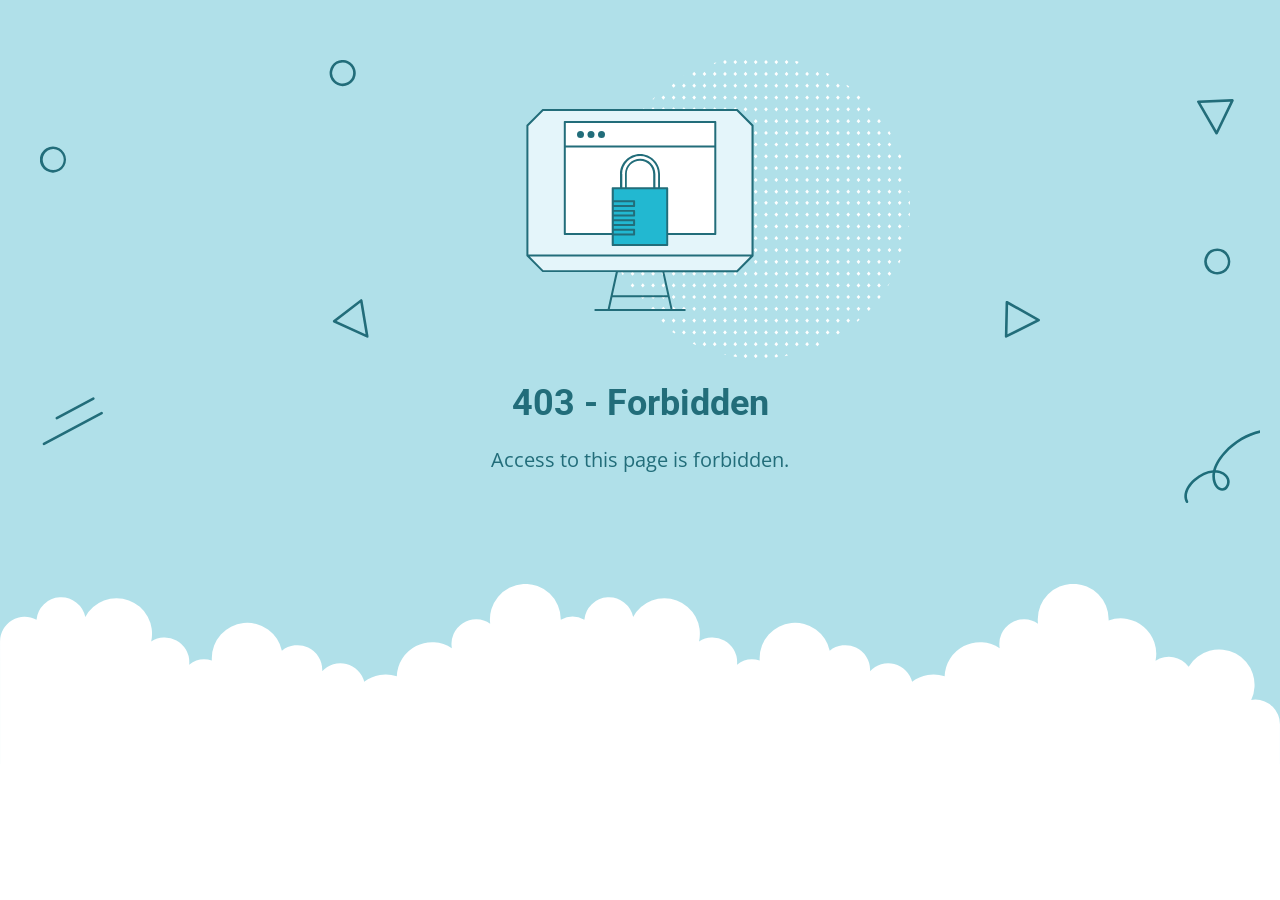
<file: Egeroro/Egeroro.UI/wwwroot/assets/assets/coloredbg.html>
<!DOCTYPE html>
<html lang="tr">
<head>
    <meta charset="utf-8" />
    <meta name="viewport" content="width=device-width, initial-scale=1.0">
    <meta http-equiv="cache-control" content="no-store,max-age=0" />
    <meta name="robots" content="noindex" />
    <title>403 - Forbidden</title>
    <link href="https://fonts.googleapis.com/css?family=Open+Sans:400,700%7CRoboto:400,700" rel="stylesheet">
<style>
    * {
        box-sizing: border-box;
        -moz-box-sizing: border-box;
        -webkit-tap-highlight-color: transparent;
    }
    body {
        margin: 0;
        padding: 0;
        height: 100%;
        -webkit-text-size-adjust: 100%;
    }
    .fit-wide {
        position: relative;
        overflow: hidden;
        max-width: 1240px;
        margin: 0 auto;
        padding-top: 60px;
        padding-bottom: 60px;
        padding-left: 20px;
        padding-right: 20px;
    }
    .background-wrap { position: relative; }
    .background-wrap.cloud-blue { background-color: #b0e0e9; }
    .background-wrap.white { background-color: #fff; }
    .title { 
        position: relative; 
        text-align: center;
        margin: 20px auto 10px;
    }
    .title--regular { font-family: 'Roboto', Arial, sans-serif; }
    .title--size-large { font-size: 36px; line-height: 46px; }
    .title--size-semimedium { font-size: 20px; line-height: 28px; }
    .title--weight-normal { font-weight: 400; }
    .title--weight-bold { font-weight: 700; }
    .title--subtitle { 
        padding-bottom: 40px; 
        font-family: 'Open Sans', Arial ,sans-serif; 
        text-align: center;
    }
    .error h1,
    .error p { color: #226d7a; }
    .error--bg__cover {
        position: absolute;
        width: 100%;
    }
    .error--shape__clouds svg {
        display: block;
    }
    .abstract-half-dot--circle {
        z-index: 0;
        position: absolute;
        left: 15em;
        right: 0;
        width: 300px;
        height: 300px;
        margin: 0 auto;
    }
    .icon-graphic {
        z-index: 1;
        position: relative;
        width: 300px;
        height: 300px;
        margin: 0 auto;
    }
    @media screen and (max-width: 767px) {
        .error--bg__cover { display: none; }
        .abstract-half-dot--circle { left: 0; }
    }
</style>
</head>
<body>
    <div id="container">
        <section class="error content background-wrap cloud-blue">
            <div class="fit-wide">
                <div class="error--bg__cover">
                    <svg id="bb70dc41-31d3-430f-a666-fda9b093edf1" data-name="Layer 1" xmlns="http://www.w3.org/2000/svg" viewBox="0 0 948.879 339.018"><title>bg_error_lines</title><path d="M231.605,20a9.971,9.971,0,0,1-7.251-3.106h0A10.012,10.012,0,1,1,231.605,20ZM231.6,2a8,8,0,0,0-5.8,13.507h0A8,8,0,1,0,231.6,2Z" transform="translate(0 -0.005)" fill="#226d7a"/><path d="M10.006,86.2l-.26,0a10.02,10.02,0,1,1,.26,0Zm-.011-18a8.037,8.037,0,1,0,.208,0C10.134,68.2,10.064,68.2,9.995,68.2Z" transform="translate(0 -0.005)" fill="#226d7a"/><path d="M901.007,164.2q-.13,0-.261,0a10.019,10.019,0,1,1,.261,0Zm-.012-18a8,8,0,0,0-5.794,13.511h0a8,8,0,1,0,6-13.508C901.134,146.2,901.064,146.2,901,146.2Z" transform="translate(0 -0.005)" fill="#226d7a"/><path d="M250.416,212.509a1.014,1.014,0,0,1-.417-.091L224.634,200.8a1,1,0,0,1-.191-1.7L245.2,183.2a1,1,0,0,1,1.594.629l4.607,27.517a1,1,0,0,1-.986,1.165Zm-23.437-12.836,22.139,10.141L245.1,185.8Z" transform="translate(0 -0.005)" fill="#226d7a"/><path d="M739.316,212.525a1,1,0,0,1-1-1.021l.571-26.14a1,1,0,0,1,1.487-.851L764.73,198.12a1,1,0,0,1-.038,1.767l-24.926,12.532A1,1,0,0,1,739.316,212.525Zm1.535-25.456-.5,22.817,21.756-10.94Z" transform="translate(0 -0.005)" fill="#226d7a"/><path d="M900.389,57.039a1,1,0,0,1-.866-.5l-14-24.135a1,1,0,0,1,.827-1.5l26.128-.989a1.02,1.02,0,0,1,.875.452,1,1,0,0,1,.064.982L901.289,56.474a1,1,0,0,1-.862.565Zm-12.3-24.2,12.216,21.066L910.9,31.977Z" transform="translate(0 -0.005)" fill="#226d7a"/><path d="M12.87,275.027a1,1,0,0,1-.473-1.882l27.929-14.914A1,1,0,1,1,41.269,260L13.34,274.909A1,1,0,0,1,12.87,275.027Z" transform="translate(0 -0.005)" fill="#226d7a"/><path d="M3.022,294.787A1,1,0,0,1,2.55,292.9L46.7,269.328a1,1,0,0,1,.942,1.764L3.492,294.669A1,1,0,0,1,3.022,294.787Z" transform="translate(0 -0.005)" fill="#226d7a"/><path d="M877.689,339.023a1,1,0,0,1-.883-.529c-3.192-5.987.77-13.269,6.112-17.829,4.788-4.086,9.927-6.423,14.763-6.767,1.568-6.323,5.923-11.65,8.308-14.2,11.746-12.542,27.445-18.876,42.022-16.939a1,1,0,1,1-.264,1.982c-13.92-1.85-28.991,4.25-40.3,16.324-2.183,2.332-6.145,7.152-7.7,12.808.331.016.66.043.987.079,3.41.379,7.617,2.214,9.193,6.228a7.691,7.691,0,0,1-.846,6.881,5.421,5.421,0,0,1-4.372,2.574h-.086c-3.283,0-5.743-3.046-6.731-6.089a16.766,16.766,0,0,1-.613-7.609c-4.252.444-8.785,2.594-13.065,6.246-4.58,3.91-8.3,10.386-5.646,15.367a1,1,0,0,1-.882,1.47Zm21.626-23.164a14.936,14.936,0,0,0,.482,7.073c.744,2.291,2.555,4.725,4.883,4.7a3.488,3.488,0,0,0,2.742-1.687,5.715,5.715,0,0,0,.646-5.038c-1.251-3.185-4.721-4.655-7.551-4.97Q899.921,315.876,899.315,315.859Z" transform="translate(0 -0.005)" fill="#1e6d7a"/></svg>
                </div>
                <div>
                    <div class="abstract-half-dot--circle">
                        <svg id="a57f7293-9654-4013-9c82-7cad22fc3689" data-name="Layer 1" xmlns="http://www.w3.org/2000/svg" viewBox="0 0 300 298.181"><title>circle_dots</title><polygon points="145.742 133.848 147.581 131.734 145.742 129.621 143.904 131.734 145.742 133.848" fill="#fff"/><polygon points="145.742 122.041 147.581 119.928 145.742 117.814 143.904 119.928 145.742 122.041" fill="#fff"/><polygon points="145.742 110.235 147.581 108.122 145.742 106.008 143.904 108.122 145.742 110.235" fill="#fff"/><polygon points="145.742 98.429 147.581 96.316 145.742 94.202 143.904 96.316 145.742 98.429" fill="#fff"/><polygon points="145.742 86.624 147.581 84.51 145.742 82.396 143.904 84.51 145.742 86.624" fill="#fff"/><polygon points="156.015 129.621 154.177 131.734 156.015 133.848 157.854 131.734 156.015 129.621" fill="#fff"/><polygon points="156.015 117.814 154.177 119.928 156.015 122.041 157.854 119.928 156.015 117.814" fill="#fff"/><polygon points="156.015 106.008 154.177 108.122 156.015 110.235 157.854 108.122 156.015 106.008" fill="#fff"/><polygon points="156.015 94.202 154.177 96.316 156.015 98.429 157.854 96.316 156.015 94.202" fill="#fff"/><polygon points="156.015 82.396 154.177 84.51 156.015 86.624 157.854 84.51 156.015 82.396" fill="#fff"/><polygon points="166.288 129.621 164.45 131.734 166.288 133.848 168.13 131.734 166.288 129.621" fill="#fff"/><polygon points="166.288 117.814 164.45 119.928 166.288 122.041 168.13 119.928 166.288 117.814" fill="#fff"/><polygon points="166.288 106.008 164.45 108.122 166.288 110.235 168.13 108.122 166.288 106.008" fill="#fff"/><polygon points="166.288 94.202 164.45 96.316 166.288 98.429 168.13 96.316 166.288 94.202" fill="#fff"/><polygon points="168.128 84.51 166.288 82.396 164.45 84.51 166.288 86.624 168.128 84.51" fill="#fff"/><polygon points="176.563 129.621 174.724 131.734 176.563 133.848 178.401 131.734 176.563 129.621" fill="#fff"/><polygon points="176.563 117.814 174.724 119.928 176.563 122.041 178.401 119.928 176.563 117.814" fill="#fff"/><polygon points="176.563 106.008 174.724 108.122 176.563 110.235 178.401 108.122 176.563 106.008" fill="#fff"/><polygon points="176.563 94.202 174.724 96.316 176.563 98.429 178.401 96.316 176.563 94.202" fill="#fff"/><polygon points="176.563 82.396 174.724 84.51 176.563 86.624 178.401 84.51 176.563 82.396" fill="#fff"/><polygon points="186.835 129.621 184.997 131.734 186.835 133.848 188.674 131.734 186.835 129.621" fill="#fff"/><polygon points="186.835 117.814 184.997 119.928 186.835 122.041 188.674 119.928 186.835 117.814" fill="#fff"/><polygon points="186.835 106.008 184.997 108.122 186.835 110.235 188.674 108.122 186.835 106.008" fill="#fff"/><polygon points="186.835 94.202 184.997 96.316 186.835 98.429 188.674 96.316 186.835 94.202" fill="#fff"/><polygon points="186.835 82.396 184.997 84.51 186.835 86.624 188.674 84.51 186.835 82.396" fill="#fff"/><polygon points="197.11 129.621 195.268 131.734 197.11 133.848 198.948 131.734 197.11 129.621" fill="#fff"/><polygon points="197.11 117.814 195.268 119.928 197.11 122.041 198.948 119.928 197.11 117.814" fill="#fff"/><polygon points="197.11 106.008 195.268 108.122 197.11 110.235 198.948 108.122 197.11 106.008" fill="#fff"/><polygon points="197.11 94.202 195.268 96.316 197.11 98.429 198.948 96.316 197.11 94.202" fill="#fff"/><polygon points="197.11 82.396 195.27 84.51 197.11 86.624 198.948 84.51 197.11 82.396" fill="#fff"/><polygon points="207.383 129.621 205.545 131.734 207.383 133.848 209.221 131.734 207.383 129.621" fill="#fff"/><polygon points="207.383 117.814 205.545 119.928 207.383 122.041 209.221 119.928 207.383 117.814" fill="#fff"/><polygon points="207.383 106.008 205.545 108.122 207.383 110.235 209.221 108.122 207.383 106.008" fill="#fff"/><polygon points="207.383 94.202 205.545 96.316 207.383 98.429 209.221 96.316 207.383 94.202" fill="#fff"/><polygon points="207.383 82.396 205.545 84.51 207.383 86.624 209.221 84.51 207.383 82.396" fill="#fff"/><polygon points="217.656 129.621 215.817 131.734 217.656 133.848 219.497 131.734 217.656 129.621" fill="#fff"/><polygon points="217.656 117.814 215.817 119.928 217.656 122.041 219.497 119.928 217.656 117.814" fill="#fff"/><polygon points="217.656 106.008 215.817 108.122 217.656 110.235 219.497 108.122 217.656 106.008" fill="#fff"/><polygon points="217.656 94.202 215.817 96.316 217.656 98.429 219.497 96.316 217.656 94.202" fill="#fff"/><polygon points="219.496 84.51 217.656 82.396 215.817 84.51 217.656 86.624 219.496 84.51" fill="#fff"/><polygon points="227.93 129.621 226.092 131.734 227.93 133.848 229.769 131.734 227.93 129.621" fill="#fff"/><polygon points="227.93 117.814 226.092 119.928 227.93 122.041 229.769 119.928 227.93 117.814" fill="#fff"/><polygon points="227.93 106.008 226.092 108.122 227.93 110.235 229.769 108.122 227.93 106.008" fill="#fff"/><polygon points="227.93 94.202 226.092 96.316 227.93 98.429 229.769 96.316 227.93 94.202" fill="#fff"/><polygon points="227.93 82.396 226.092 84.51 227.93 86.624 229.769 84.51 227.93 82.396" fill="#fff"/><polygon points="238.203 129.621 236.365 131.734 238.203 133.848 240.042 131.734 238.203 129.621" fill="#fff"/><polygon points="238.203 117.814 236.365 119.928 238.203 122.041 240.042 119.928 238.203 117.814" fill="#fff"/><polygon points="238.203 106.008 236.365 108.122 238.203 110.235 240.042 108.122 238.203 106.008" fill="#fff"/><polygon points="238.203 94.202 236.365 96.316 238.203 98.429 240.042 96.316 238.203 94.202" fill="#fff"/><polygon points="238.203 82.396 236.365 84.51 238.203 86.624 240.042 84.51 238.203 82.396" fill="#fff"/><polygon points="248.478 133.848 250.316 131.734 248.478 129.621 246.636 131.734 248.478 133.848" fill="#fff"/><polygon points="248.478 122.041 250.316 119.928 248.478 117.814 246.636 119.928 248.478 122.041" fill="#fff"/><polygon points="248.478 110.235 250.316 108.122 248.478 106.008 246.636 108.122 248.478 110.235" fill="#fff"/><polygon points="248.478 98.429 250.316 96.316 248.478 94.202 246.636 96.316 248.478 98.429" fill="#fff"/><polygon points="246.638 84.51 248.478 86.624 250.316 84.51 248.478 82.396 246.638 84.51" fill="#fff"/><polygon points="258.751 129.621 256.912 131.734 258.751 133.848 260.589 131.734 258.751 129.621" fill="#fff"/><polygon points="258.751 117.814 256.912 119.928 258.751 122.041 260.589 119.928 258.751 117.814" fill="#fff"/><polygon points="258.751 106.008 256.912 108.122 258.751 110.235 260.589 108.122 258.751 106.008" fill="#fff"/><polygon points="258.751 94.202 256.912 96.316 258.751 98.429 260.589 96.316 258.751 94.202" fill="#fff"/><polygon points="258.751 82.396 256.912 84.51 258.751 86.624 260.589 84.51 258.751 82.396" fill="#fff"/><polygon points="269.023 129.621 267.185 131.734 269.023 133.848 270.865 131.734 269.023 129.621" fill="#fff"/><polygon points="269.023 117.814 267.185 119.928 269.023 122.041 270.865 119.928 269.023 117.814" fill="#fff"/><polygon points="269.023 106.008 267.185 108.122 269.023 110.235 270.865 108.122 269.023 106.008" fill="#fff"/><polygon points="269.023 94.202 267.185 96.316 269.023 98.429 270.865 96.316 269.023 94.202" fill="#fff"/><polygon points="270.863 84.51 269.023 82.396 267.185 84.51 269.023 86.624 270.863 84.51" fill="#fff"/><polygon points="145.742 75.064 147.581 72.95 145.742 70.837 143.904 72.95 145.742 75.064" fill="#fff"/><polygon points="145.742 63.258 147.581 61.144 145.742 59.031 143.904 61.144 145.742 63.258" fill="#fff"/><polygon points="145.742 51.452 147.581 49.338 145.742 47.225 143.904 49.338 145.742 51.452" fill="#fff"/><polygon points="145.742 39.646 147.581 37.532 145.742 35.419 143.904 37.532 145.742 39.646" fill="#fff"/><polygon points="145.742 27.84 147.581 25.726 145.742 23.612 143.904 25.726 145.742 27.84" fill="#fff"/><polygon points="147.581 13.92 145.742 11.806 143.904 13.92 145.742 16.033 147.581 13.92" fill="#fff"/><polygon points="143.904 2.114 145.742 4.227 147.581 2.114 145.742 0 143.904 2.114" fill="#fff"/><polygon points="156.015 70.837 154.177 72.95 156.015 75.064 157.854 72.95 156.015 70.837" fill="#fff"/><polygon points="156.015 59.031 154.177 61.144 156.015 63.258 157.854 61.144 156.015 59.031" fill="#fff"/><polygon points="156.015 47.225 154.177 49.338 156.015 51.452 157.854 49.338 156.015 47.225" fill="#fff"/><polygon points="156.015 35.419 154.177 37.532 156.015 39.646 157.854 37.532 156.015 35.419" fill="#fff"/><polygon points="156.015 23.612 154.177 25.726 156.015 27.84 157.854 25.726 156.015 23.612" fill="#fff"/><polygon points="156.015 11.806 154.177 13.92 156.015 16.033 157.854 13.92 156.015 11.806" fill="#fff"/><polygon points="156.015 0 154.177 2.114 156.015 4.227 157.854 2.114 156.015 0" fill="#fff"/><polygon points="166.288 70.837 164.45 72.95 166.288 75.064 168.13 72.95 166.288 70.837" fill="#fff"/><polygon points="166.288 59.031 164.45 61.144 166.288 63.258 168.13 61.144 166.288 59.031" fill="#fff"/><polygon points="166.288 47.225 164.45 49.338 166.288 51.452 168.13 49.338 166.288 47.225" fill="#fff"/><polygon points="166.288 35.419 164.45 37.532 166.288 39.646 168.13 37.532 166.288 35.419" fill="#fff"/><polygon points="166.288 23.612 164.45 25.726 166.288 27.84 168.13 25.726 166.288 23.612" fill="#fff"/><polygon points="166.288 11.806 164.45 13.92 166.288 16.033 168.13 13.92 166.288 11.806" fill="#fff"/><polygon points="166.288 0 164.45 2.114 166.288 4.227 168.13 2.114 166.288 0" fill="#fff"/><polygon points="176.563 70.837 174.724 72.95 176.563 75.064 178.401 72.95 176.563 70.837" fill="#fff"/><polygon points="176.563 59.031 174.724 61.144 176.563 63.258 178.401 61.144 176.563 59.031" fill="#fff"/><polygon points="176.563 47.225 174.724 49.338 176.563 51.452 178.401 49.338 176.563 47.225" fill="#fff"/><polygon points="176.563 35.419 174.724 37.532 176.563 39.646 178.401 37.532 176.563 35.419" fill="#fff"/><polygon points="176.563 23.612 174.724 25.726 176.563 27.84 178.401 25.726 176.563 23.612" fill="#fff"/><polygon points="176.563 11.806 174.724 13.92 176.563 16.033 178.401 13.92 176.563 11.806" fill="#fff"/><polygon points="176.563 0 174.724 2.114 176.563 4.227 178.401 2.114 176.563 0" fill="#fff"/><polygon points="186.835 70.837 184.997 72.95 186.835 75.064 188.674 72.95 186.835 70.837" fill="#fff"/><polygon points="186.835 59.031 184.997 61.144 186.835 63.258 188.674 61.144 186.835 59.031" fill="#fff"/><polygon points="186.835 47.225 184.997 49.338 186.835 51.452 188.674 49.338 186.835 47.225" fill="#fff"/><polygon points="186.835 35.419 184.997 37.532 186.835 39.646 188.674 37.532 186.835 35.419" fill="#fff"/><polygon points="186.835 23.612 184.997 25.726 186.835 27.84 188.674 25.726 186.835 23.612" fill="#fff"/><polygon points="186.835 11.806 184.997 13.92 186.835 16.033 188.674 13.92 186.835 11.806" fill="#fff"/><path d="M186.835,4.227l1.839-2.113-.31-.356c-.826-.225-1.651-.45-2.483-.661L185,2.114Z" fill="#fff"/><polygon points="197.11 70.837 195.268 72.95 197.11 75.064 198.948 72.95 197.11 70.837" fill="#fff"/><polygon points="197.11 59.031 195.268 61.144 197.11 63.258 198.948 61.144 197.11 59.031" fill="#fff"/><polygon points="197.11 47.225 195.268 49.338 197.11 51.452 198.948 49.338 197.11 47.225" fill="#fff"/><polygon points="197.11 35.419 195.268 37.532 197.11 39.646 198.948 37.532 197.11 35.419" fill="#fff"/><polygon points="197.11 23.612 195.268 25.726 197.11 27.84 198.948 25.726 197.11 23.612" fill="#fff"/><polygon points="197.11 11.806 195.268 13.92 197.11 16.033 198.948 13.92 197.11 11.806" fill="#fff"/><polygon points="207.383 70.837 205.545 72.95 207.383 75.064 209.221 72.95 207.383 70.837" fill="#fff"/><polygon points="207.383 59.031 205.545 61.144 207.383 63.258 209.221 61.144 207.383 59.031" fill="#fff"/><polygon points="207.383 47.225 205.545 49.338 207.383 51.452 209.221 49.338 207.383 47.225" fill="#fff"/><polygon points="207.383 35.419 205.545 37.532 207.383 39.646 209.221 37.532 207.383 35.419" fill="#fff"/><polygon points="207.383 23.612 205.545 25.726 207.383 27.84 209.221 25.726 207.383 23.612" fill="#fff"/><polygon points="207.383 11.806 205.545 13.92 207.383 16.033 209.221 13.92 207.383 11.806" fill="#fff"/><polygon points="217.656 70.837 215.817 72.95 217.656 75.064 219.497 72.95 217.656 70.837" fill="#fff"/><polygon points="217.656 59.031 215.817 61.144 217.656 63.258 219.497 61.144 217.656 59.031" fill="#fff"/><polygon points="217.656 47.225 215.817 49.338 217.656 51.452 219.497 49.338 217.656 47.225" fill="#fff"/><polygon points="217.656 35.419 215.817 37.532 217.656 39.646 219.497 37.532 217.656 35.419" fill="#fff"/><polygon points="217.656 23.612 215.817 25.726 217.656 27.84 219.497 25.726 217.656 23.612" fill="#fff"/><path d="M217.656,16.033l1.753-2.011c-.842-.445-1.685-.887-2.535-1.317l-1.057,1.215Z" fill="#fff"/><polygon points="227.93 70.837 226.092 72.95 227.93 75.064 229.769 72.95 227.93 70.837" fill="#fff"/><polygon points="227.93 59.031 226.092 61.144 227.93 63.258 229.769 61.144 227.93 59.031" fill="#fff"/><polygon points="227.93 47.225 226.092 49.338 227.93 51.452 229.769 49.338 227.93 47.225" fill="#fff"/><polygon points="227.93 35.419 226.092 37.532 227.93 39.646 229.769 37.532 227.93 35.419" fill="#fff"/><polygon points="227.93 23.612 226.092 25.726 227.93 27.84 229.769 25.726 227.93 23.612" fill="#fff"/><polygon points="238.203 70.837 236.365 72.95 238.203 75.064 240.042 72.95 238.203 70.837" fill="#fff"/><polygon points="238.203 59.031 236.365 61.144 238.203 63.258 240.042 61.144 238.203 59.031" fill="#fff"/><polygon points="238.203 47.225 236.365 49.338 238.203 51.452 240.042 49.338 238.203 47.225" fill="#fff"/><polygon points="238.203 35.419 236.365 37.532 238.203 39.646 240.042 37.532 238.203 35.419" fill="#fff"/><path d="M236.365,25.726,238.2,27.84l1.084-1.246c-.744-.555-1.5-1.1-2.25-1.641Z" fill="#fff"/><polygon points="248.478 75.064 250.316 72.95 248.478 70.837 246.636 72.95 248.478 75.064" fill="#fff"/><polygon points="248.478 63.258 250.316 61.144 248.478 59.031 246.636 61.144 248.478 63.258" fill="#fff"/><polygon points="250.316 49.338 248.478 47.225 246.636 49.338 248.478 51.452 250.316 49.338" fill="#fff"/><polygon points="246.636 37.532 248.478 39.646 250.316 37.532 248.478 35.419 246.636 37.532" fill="#fff"/><polygon points="258.751 70.837 256.912 72.95 258.751 75.064 260.589 72.95 258.751 70.837" fill="#fff"/><polygon points="258.751 59.031 256.912 61.144 258.751 63.258 260.589 61.144 258.751 59.031" fill="#fff"/><polygon points="258.751 47.225 256.912 49.338 258.751 51.452 260.589 49.338 258.751 47.225" fill="#fff"/><polygon points="269.023 70.837 267.185 72.95 269.023 75.064 270.865 72.95 269.023 70.837" fill="#fff"/><polygon points="269.023 59.031 267.185 61.144 269.023 63.258 270.865 61.144 269.023 59.031" fill="#fff"/><polygon points="279.445 129.621 277.607 131.734 279.445 133.848 281.284 131.734 279.445 129.621" fill="#fff"/><polygon points="279.445 117.814 277.607 119.928 279.445 122.041 281.284 119.928 279.445 117.814" fill="#fff"/><polygon points="279.445 106.008 277.607 108.122 279.445 110.235 281.284 108.122 279.445 106.008" fill="#fff"/><polygon points="279.445 94.202 277.607 96.316 279.445 98.429 281.284 96.316 279.445 94.202" fill="#fff"/><polygon points="279.445 82.396 277.607 84.51 279.445 86.624 281.284 84.51 279.445 82.396" fill="#fff"/><polygon points="289.718 129.621 287.88 131.734 289.718 133.848 291.56 131.734 289.718 129.621" fill="#fff"/><polygon points="289.718 117.814 287.88 119.928 289.718 122.041 291.56 119.928 289.718 117.814" fill="#fff"/><polygon points="289.718 106.008 287.88 108.122 289.718 110.235 291.56 108.122 289.718 106.008" fill="#fff"/><path d="M287.88,96.316l1.838,2.113,1.515-1.739c-.151-.422-.3-.846-.451-1.267L289.718,94.2Z" fill="#fff"/><path d="M299.092,130.656l-.938,1.078,1.192,1.37Q299.229,131.877,299.092,130.656Z" fill="#fff"/><path d="M279.445,75.064l1.241-1.427q-.721-1.278-1.466-2.541l-1.613,1.854Z" fill="#fff"/><polygon points="1.838 129.621 0 131.734 1.838 133.848 3.677 131.734 1.838 129.621" fill="#fff"/><polygon points="1.838 117.814 0 119.928 1.838 122.041 3.677 119.928 1.838 117.814" fill="#fff"/><path d="M1.838,110.235l1.839-2.113-1.534-1.764q-.456,1.6-.876,3.22Z" fill="#fff"/><polygon points="12.113 129.621 10.271 131.734 12.113 133.848 13.951 131.734 12.113 129.621" fill="#fff"/><polygon points="12.113 117.814 10.271 119.928 12.113 122.041 13.951 119.928 12.113 117.814" fill="#fff"/><polygon points="12.113 106.008 10.271 108.122 12.113 110.235 13.951 108.122 12.113 106.008" fill="#fff"/><polygon points="12.113 94.202 10.271 96.316 12.113 98.429 13.951 96.316 12.113 94.202" fill="#fff"/><polygon points="12.113 82.396 10.273 84.51 12.113 86.624 13.951 84.51 12.113 82.396" fill="#fff"/><polygon points="22.533 129.621 20.695 131.734 22.533 133.848 24.371 131.734 22.533 129.621" fill="#fff"/><polygon points="22.533 117.814 20.695 119.928 22.533 122.041 24.371 119.928 22.533 117.814" fill="#fff"/><polygon points="22.533 106.008 20.695 108.122 22.533 110.235 24.371 108.122 22.533 106.008" fill="#fff"/><polygon points="22.533 94.202 20.695 96.316 22.533 98.429 24.371 96.316 22.533 94.202" fill="#fff"/><polygon points="22.533 82.396 20.695 84.51 22.533 86.624 24.371 84.51 22.533 82.396" fill="#fff"/><polygon points="32.808 129.621 30.966 131.734 32.808 133.848 34.646 131.734 32.808 129.621" fill="#fff"/><polygon points="32.808 117.814 30.966 119.928 32.808 122.041 34.646 119.928 32.808 117.814" fill="#fff"/><polygon points="32.808 106.008 30.966 108.122 32.808 110.235 34.646 108.122 32.808 106.008" fill="#fff"/><polygon points="32.808 94.202 30.966 96.316 32.808 98.429 34.646 96.316 32.808 94.202" fill="#fff"/><polygon points="32.808 82.396 30.968 84.51 32.808 86.624 34.646 84.51 32.808 82.396" fill="#fff"/><polygon points="43.08 129.621 41.242 131.734 43.08 133.848 44.919 131.734 43.08 129.621" fill="#fff"/><polygon points="43.08 117.814 41.242 119.928 43.08 122.041 44.919 119.928 43.08 117.814" fill="#fff"/><polygon points="43.08 106.008 41.242 108.122 43.08 110.235 44.919 108.122 43.08 106.008" fill="#fff"/><polygon points="43.08 94.202 41.242 96.316 43.08 98.429 44.919 96.316 43.08 94.202" fill="#fff"/><polygon points="43.08 82.396 41.242 84.51 43.08 86.624 44.919 84.51 43.08 82.396" fill="#fff"/><polygon points="53.353 129.621 51.515 131.734 53.353 133.848 55.195 131.734 53.353 129.621" fill="#fff"/><polygon points="53.353 117.814 51.515 119.928 53.353 122.041 55.195 119.928 53.353 117.814" fill="#fff"/><polygon points="53.353 106.008 51.515 108.122 53.353 110.235 55.195 108.122 53.353 106.008" fill="#fff"/><polygon points="53.353 94.202 51.515 96.316 53.353 98.429 55.195 96.316 53.353 94.202" fill="#fff"/><polygon points="55.193 84.51 53.353 82.396 51.515 84.51 53.353 86.624 55.193 84.51" fill="#fff"/><polygon points="63.628 129.621 61.789 131.734 63.628 133.848 65.466 131.734 63.628 129.621" fill="#fff"/><polygon points="63.628 117.814 61.789 119.928 63.628 122.041 65.466 119.928 63.628 117.814" fill="#fff"/><polygon points="63.628 106.008 61.789 108.122 63.628 110.235 65.466 108.122 63.628 106.008" fill="#fff"/><polygon points="63.628 94.202 61.789 96.316 63.628 98.429 65.466 96.316 63.628 94.202" fill="#fff"/><polygon points="63.628 82.396 61.789 84.51 63.628 86.624 65.466 84.51 63.628 82.396" fill="#fff"/><polygon points="73.901 129.621 72.062 131.734 73.901 133.848 75.739 131.734 73.901 129.621" fill="#fff"/><polygon points="73.901 117.814 72.062 119.928 73.901 122.041 75.739 119.928 73.901 117.814" fill="#fff"/><polygon points="73.901 106.008 72.062 108.122 73.901 110.235 75.739 108.122 73.901 106.008" fill="#fff"/><polygon points="73.901 94.202 72.062 96.316 73.901 98.429 75.739 96.316 73.901 94.202" fill="#fff"/><polygon points="73.901 82.396 72.062 84.51 73.901 86.624 75.739 84.51 73.901 82.396" fill="#fff"/><polygon points="84.174 129.621 82.335 131.734 84.174 133.848 86.015 131.734 84.174 129.621" fill="#fff"/><polygon points="84.174 117.814 82.335 119.928 84.174 122.041 86.015 119.928 84.174 117.814" fill="#fff"/><polygon points="84.174 106.008 82.335 108.122 84.174 110.235 86.015 108.122 84.174 106.008" fill="#fff"/><polygon points="84.174 94.202 82.335 96.316 84.174 98.429 86.015 96.316 84.174 94.202" fill="#fff"/><polygon points="86.014 84.51 84.174 82.396 82.335 84.51 84.174 86.624 86.014 84.51" fill="#fff"/><polygon points="94.448 129.621 92.61 131.734 94.448 133.848 96.286 131.734 94.448 129.621" fill="#fff"/><polygon points="94.448 117.814 92.61 119.928 94.448 122.041 96.286 119.928 94.448 117.814" fill="#fff"/><polygon points="94.448 106.008 92.61 108.122 94.448 110.235 96.286 108.122 94.448 106.008" fill="#fff"/><polygon points="94.448 94.202 92.61 96.316 94.448 98.429 96.286 96.316 94.448 94.202" fill="#fff"/><polygon points="94.448 82.396 92.61 84.51 94.448 86.624 96.286 84.51 94.448 82.396" fill="#fff"/><polygon points="104.721 129.621 102.883 131.734 104.721 133.848 106.559 131.734 104.721 129.621" fill="#fff"/><polygon points="104.721 117.814 102.883 119.928 104.721 122.041 106.559 119.928 104.721 117.814" fill="#fff"/><polygon points="104.721 106.008 102.883 108.122 104.721 110.235 106.559 108.122 104.721 106.008" fill="#fff"/><polygon points="104.721 94.202 102.883 96.316 104.721 98.429 106.559 96.316 104.721 94.202" fill="#fff"/><polygon points="104.721 82.396 102.883 84.51 104.721 86.624 106.559 84.51 104.721 82.396" fill="#fff"/><polygon points="114.996 129.621 113.154 131.734 114.996 133.848 116.834 131.734 114.996 129.621" fill="#fff"/><polygon points="114.996 117.814 113.154 119.928 114.996 122.041 116.834 119.928 114.996 117.814" fill="#fff"/><polygon points="114.996 106.008 113.154 108.122 114.996 110.235 116.834 108.122 114.996 106.008" fill="#fff"/><polygon points="114.996 94.202 113.154 96.316 114.996 98.429 116.834 96.316 114.996 94.202" fill="#fff"/><polygon points="114.996 82.396 113.156 84.51 114.996 86.624 116.834 84.51 114.996 82.396" fill="#fff"/><polygon points="125.268 133.848 127.107 131.734 125.268 129.621 123.43 131.734 125.268 133.848" fill="#fff"/><polygon points="125.268 122.041 127.107 119.928 125.268 117.814 123.43 119.928 125.268 122.041" fill="#fff"/><polygon points="125.268 110.235 127.107 108.122 125.268 106.008 123.43 108.122 125.268 110.235" fill="#fff"/><polygon points="125.268 98.429 127.107 96.316 125.268 94.202 123.43 96.316 125.268 98.429" fill="#fff"/><polygon points="125.268 86.624 127.107 84.51 125.268 82.396 123.43 84.51 125.268 86.624" fill="#fff"/><polygon points="135.541 133.848 137.383 131.734 135.541 129.621 133.703 131.734 135.541 133.848" fill="#fff"/><polygon points="135.541 122.041 137.383 119.928 135.541 117.814 133.703 119.928 135.541 122.041" fill="#fff"/><polygon points="135.541 110.235 137.383 108.122 135.541 106.008 133.703 108.122 135.541 110.235" fill="#fff"/><polygon points="135.541 98.429 137.383 96.316 135.541 94.202 133.703 96.316 135.541 98.429" fill="#fff"/><polygon points="135.541 86.624 137.381 84.51 135.541 82.396 133.703 84.51 135.541 86.624" fill="#fff"/><polygon points="22.533 70.837 20.695 72.95 22.533 75.064 24.371 72.95 22.533 70.837" fill="#fff"/><path d="M22.533,63.258l1.838-2.114-.387-.445c-.55.779-1.1,1.559-1.634,2.349Z" fill="#fff"/><polygon points="32.808 70.837 30.966 72.95 32.808 75.064 34.646 72.95 32.808 70.837" fill="#fff"/><polygon points="32.808 59.031 30.966 61.144 32.808 63.258 34.646 61.144 32.808 59.031" fill="#fff"/><path d="M32.808,51.452l1.838-2.114-.9-1.037c-.616.7-1.222,1.416-1.825,2.132Z" fill="#fff"/><polygon points="43.08 70.837 41.242 72.95 43.08 75.064 44.919 72.95 43.08 70.837" fill="#fff"/><polygon points="43.08 59.031 41.242 61.144 43.08 63.258 44.919 61.144 43.08 59.031" fill="#fff"/><polygon points="43.08 47.225 41.242 49.338 43.08 51.452 44.919 49.338 43.08 47.225" fill="#fff"/><path d="M43.08,39.646l1.839-2.114-.342-.393q-1.016.947-2.015,1.911Z" fill="#fff"/><polygon points="53.353 70.837 51.515 72.95 53.353 75.064 55.195 72.95 53.353 70.837" fill="#fff"/><polygon points="53.353 59.031 51.515 61.144 53.353 63.258 55.195 61.144 53.353 59.031" fill="#fff"/><polygon points="53.353 47.225 51.515 49.338 53.353 51.452 55.195 49.338 53.353 47.225" fill="#fff"/><polygon points="53.353 35.419 51.515 37.532 53.353 39.646 55.195 37.532 53.353 35.419" fill="#fff"/><polygon points="63.628 70.837 61.789 72.95 63.628 75.064 65.466 72.95 63.628 70.837" fill="#fff"/><polygon points="63.628 59.031 61.789 61.144 63.628 63.258 65.466 61.144 63.628 59.031" fill="#fff"/><polygon points="63.628 47.225 61.789 49.338 63.628 51.452 65.466 49.338 63.628 47.225" fill="#fff"/><polygon points="63.628 35.419 61.789 37.532 63.628 39.646 65.466 37.532 63.628 35.419" fill="#fff"/><polygon points="63.628 23.612 61.789 25.726 63.628 27.84 65.466 25.726 63.628 23.612" fill="#fff"/><polygon points="73.901 70.837 72.062 72.95 73.901 75.064 75.739 72.95 73.901 70.837" fill="#fff"/><polygon points="73.901 59.031 72.062 61.144 73.901 63.258 75.739 61.144 73.901 59.031" fill="#fff"/><polygon points="73.901 47.225 72.062 49.338 73.901 51.452 75.739 49.338 73.901 47.225" fill="#fff"/><polygon points="73.901 35.419 72.062 37.532 73.901 39.646 75.739 37.532 73.901 35.419" fill="#fff"/><polygon points="73.901 23.612 72.062 25.726 73.901 27.84 75.739 25.726 73.901 23.612" fill="#fff"/><path d="M73.9,16.033l.476-.547c-.214.119-.429.237-.642.357Z" fill="#fff"/><polygon points="84.174 70.837 82.335 72.95 84.174 75.064 86.015 72.95 84.174 70.837" fill="#fff"/><polygon points="84.174 59.031 82.335 61.144 84.174 63.258 86.015 61.144 84.174 59.031" fill="#fff"/><polygon points="84.174 47.225 82.335 49.338 84.174 51.452 86.015 49.338 84.174 47.225" fill="#fff"/><polygon points="84.174 35.419 82.335 37.532 84.174 39.646 86.015 37.532 84.174 35.419" fill="#fff"/><polygon points="84.174 23.612 82.335 25.726 84.174 27.84 86.015 25.726 84.174 23.612" fill="#fff"/><polygon points="84.174 11.806 82.335 13.92 84.174 16.033 86.015 13.92 84.174 11.806" fill="#fff"/><polygon points="94.448 70.837 92.61 72.95 94.448 75.064 96.286 72.95 94.448 70.837" fill="#fff"/><polygon points="94.448 59.031 92.61 61.144 94.448 63.258 96.286 61.144 94.448 59.031" fill="#fff"/><polygon points="94.448 47.225 92.61 49.338 94.448 51.452 96.286 49.338 94.448 47.225" fill="#fff"/><polygon points="94.448 35.419 92.61 37.532 94.448 39.646 96.286 37.532 94.448 35.419" fill="#fff"/><polygon points="94.448 23.612 92.61 25.726 94.448 27.84 96.286 25.726 94.448 23.612" fill="#fff"/><polygon points="94.448 11.806 92.61 13.92 94.448 16.033 96.286 13.92 94.448 11.806" fill="#fff"/><polygon points="104.721 70.837 102.883 72.95 104.721 75.064 106.559 72.95 104.721 70.837" fill="#fff"/><polygon points="104.721 59.031 102.883 61.144 104.721 63.258 106.559 61.144 104.721 59.031" fill="#fff"/><polygon points="104.721 47.225 102.883 49.338 104.721 51.452 106.559 49.338 104.721 47.225" fill="#fff"/><polygon points="104.721 35.419 102.883 37.532 104.721 39.646 106.559 37.532 104.721 35.419" fill="#fff"/><polygon points="104.721 23.612 102.883 25.726 104.721 27.84 106.559 25.726 104.721 23.612" fill="#fff"/><polygon points="104.721 11.806 102.883 13.92 104.721 16.033 106.559 13.92 104.721 11.806" fill="#fff"/><path d="M104.721,4.227l1.759-2.022c-.937.266-1.868.545-2.8.828Z" fill="#fff"/><polygon points="114.996 70.837 113.154 72.95 114.996 75.064 116.834 72.95 114.996 70.837" fill="#fff"/><polygon points="114.996 59.031 113.154 61.144 114.996 63.258 116.834 61.144 114.996 59.031" fill="#fff"/><polygon points="114.996 47.225 113.154 49.338 114.996 51.452 116.834 49.338 114.996 47.225" fill="#fff"/><polygon points="114.996 35.419 113.154 37.532 114.996 39.646 116.834 37.532 114.996 35.419" fill="#fff"/><polygon points="114.996 23.612 113.154 25.726 114.996 27.84 116.834 25.726 114.996 23.612" fill="#fff"/><polygon points="114.996 11.806 113.154 13.92 114.996 16.033 116.834 13.92 114.996 11.806" fill="#fff"/><path d="M113.154,2.114,115,4.227l1.838-2.113-1.8-2.066-.1.023Z" fill="#fff"/><polygon points="125.268 75.064 127.107 72.95 125.268 70.837 123.43 72.95 125.268 75.064" fill="#fff"/><polygon points="125.268 63.258 127.107 61.144 125.268 59.031 123.43 61.144 125.268 63.258" fill="#fff"/><polygon points="125.268 51.452 127.107 49.338 125.268 47.225 123.43 49.338 125.268 51.452" fill="#fff"/><polygon points="125.268 39.646 127.107 37.532 125.268 35.419 123.43 37.532 125.268 39.646" fill="#fff"/><polygon points="125.268 27.84 127.107 25.726 125.268 23.612 123.43 25.726 125.268 27.84" fill="#fff"/><polygon points="125.268 16.033 127.107 13.92 125.268 11.806 123.43 13.92 125.268 16.033" fill="#fff"/><polygon points="127.107 2.114 125.268 0 123.43 2.114 125.268 4.227 127.107 2.114" fill="#fff"/><polygon points="135.541 75.064 137.383 72.95 135.541 70.837 133.703 72.95 135.541 75.064" fill="#fff"/><polygon points="135.541 63.258 137.383 61.144 135.541 59.031 133.703 61.144 135.541 63.258" fill="#fff"/><polygon points="135.541 51.452 137.383 49.338 135.541 47.225 133.703 49.338 135.541 51.452" fill="#fff"/><polygon points="135.541 39.646 137.383 37.532 135.541 35.419 133.703 37.532 135.541 39.646" fill="#fff"/><polygon points="135.541 27.84 137.383 25.726 135.541 23.612 133.703 25.726 135.541 27.84" fill="#fff"/><polygon points="135.541 16.033 137.383 13.92 135.541 11.806 133.703 13.92 135.541 16.033" fill="#fff"/><polygon points="137.383 2.114 135.541 0 133.703 2.114 135.541 4.227 137.383 2.114" fill="#fff"/><polygon points="145.742 286.348 147.581 284.234 145.742 282.121 143.904 284.234 145.742 286.348" fill="#fff"/><polygon points="145.742 274.542 147.581 272.428 145.742 270.315 143.904 272.428 145.742 274.542" fill="#fff"/><polygon points="145.742 262.736 147.581 260.622 145.742 258.509 143.904 260.622 145.742 262.736" fill="#fff"/><polygon points="145.742 250.929 147.581 248.815 145.742 246.702 143.904 248.815 145.742 250.929" fill="#fff"/><polygon points="145.742 239.123 147.581 237.01 145.742 234.896 143.904 237.01 145.742 239.123" fill="#fff"/><polygon points="154.177 284.234 156.015 286.348 157.854 284.234 156.015 282.121 154.177 284.234" fill="#fff"/><polygon points="156.015 270.315 154.177 272.428 156.015 274.542 157.854 272.428 156.015 270.315" fill="#fff"/><polygon points="156.015 258.509 154.177 260.622 156.015 262.736 157.854 260.622 156.015 258.509" fill="#fff"/><polygon points="156.015 246.702 154.177 248.815 156.015 250.929 157.854 248.815 156.015 246.702" fill="#fff"/><polygon points="156.015 234.896 154.177 237.01 156.015 239.123 157.854 237.01 156.015 234.896" fill="#fff"/><polygon points="164.45 284.234 166.288 286.348 168.13 284.234 166.288 282.121 164.45 284.234" fill="#fff"/><polygon points="166.288 270.315 164.45 272.428 166.288 274.542 168.13 272.428 166.288 270.315" fill="#fff"/><polygon points="166.288 258.509 164.45 260.622 166.288 262.736 168.13 260.622 166.288 258.509" fill="#fff"/><polygon points="166.288 246.702 164.45 248.815 166.288 250.929 168.13 248.815 166.288 246.702" fill="#fff"/><polygon points="166.288 234.896 164.45 237.01 166.288 239.123 168.13 237.01 166.288 234.896" fill="#fff"/><polygon points="174.724 284.234 176.563 286.348 178.401 284.234 176.563 282.121 174.724 284.234" fill="#fff"/><polygon points="176.563 270.315 174.724 272.428 176.563 274.542 178.401 272.428 176.563 270.315" fill="#fff"/><polygon points="176.563 258.509 174.724 260.622 176.563 262.736 178.401 260.622 176.563 258.509" fill="#fff"/><polygon points="176.563 246.702 174.724 248.815 176.563 250.929 178.401 248.815 176.563 246.702" fill="#fff"/><polygon points="176.563 234.896 174.724 237.01 176.563 239.123 178.401 237.01 176.563 234.896" fill="#fff"/><polygon points="184.997 284.234 186.835 286.348 188.674 284.234 186.835 282.121 184.997 284.234" fill="#fff"/><polygon points="186.835 270.315 184.997 272.428 186.835 274.542 188.674 272.428 186.835 270.315" fill="#fff"/><polygon points="186.835 258.509 184.997 260.622 186.835 262.736 188.674 260.622 186.835 258.509" fill="#fff"/><polygon points="186.835 246.702 184.997 248.815 186.835 250.929 188.674 248.815 186.835 246.702" fill="#fff"/><polygon points="186.835 234.896 184.997 237.01 186.835 239.123 188.674 237.01 186.835 234.896" fill="#fff"/><polygon points="195.268 284.234 197.11 286.348 198.948 284.234 197.11 282.121 195.268 284.234" fill="#fff"/><polygon points="197.11 270.315 195.268 272.428 197.11 274.542 198.948 272.428 197.11 270.315" fill="#fff"/><polygon points="197.11 258.509 195.268 260.622 197.11 262.736 198.948 260.622 197.11 258.509" fill="#fff"/><polygon points="197.11 246.702 195.268 248.815 197.11 250.929 198.948 248.815 197.11 246.702" fill="#fff"/><polygon points="197.11 234.896 195.268 237.01 197.11 239.123 198.948 237.01 197.11 234.896" fill="#fff"/><polygon points="205.545 284.234 207.383 286.348 209.221 284.234 207.383 282.121 205.545 284.234" fill="#fff"/><polygon points="207.383 270.315 205.545 272.428 207.383 274.542 209.221 272.428 207.383 270.315" fill="#fff"/><polygon points="207.383 258.509 205.545 260.622 207.383 262.736 209.221 260.622 207.383 258.509" fill="#fff"/><polygon points="207.383 246.702 205.545 248.815 207.383 250.929 209.221 248.815 207.383 246.702" fill="#fff"/><polygon points="207.383 234.896 205.545 237.01 207.383 239.123 209.221 237.01 207.383 234.896" fill="#fff"/><polygon points="215.817 272.428 217.656 274.542 219.497 272.428 217.656 270.315 215.817 272.428" fill="#fff"/><polygon points="217.656 258.509 215.817 260.622 217.656 262.736 219.497 260.622 217.656 258.509" fill="#fff"/><polygon points="217.656 246.702 215.817 248.815 217.656 250.929 219.497 248.815 217.656 246.702" fill="#fff"/><polygon points="217.656 234.896 215.817 237.01 217.656 239.123 219.497 237.01 217.656 234.896" fill="#fff"/><polygon points="226.092 272.428 227.93 274.542 229.769 272.428 227.93 270.315 226.092 272.428" fill="#fff"/><polygon points="227.93 258.509 226.092 260.622 227.93 262.736 229.769 260.622 227.93 258.509" fill="#fff"/><polygon points="227.93 246.702 226.092 248.815 227.93 250.929 229.769 248.815 227.93 246.702" fill="#fff"/><polygon points="227.93 234.896 226.092 237.01 227.93 239.123 229.769 237.01 227.93 234.896" fill="#fff"/><polygon points="236.365 260.622 238.203 262.736 240.042 260.622 238.203 258.509 236.365 260.622" fill="#fff"/><polygon points="238.203 246.702 236.365 248.815 238.203 250.929 240.042 248.815 238.203 246.702" fill="#fff"/><polygon points="238.203 234.896 236.365 237.01 238.203 239.123 240.042 237.01 238.203 234.896" fill="#fff"/><path d="M248.478,258.509l-1.842,2.113.929,1.067c.7-.6,1.391-1.22,2.081-1.837Z" fill="#fff"/><polygon points="248.478 250.929 250.316 248.815 248.478 246.702 246.636 248.815 248.478 250.929" fill="#fff"/><polygon points="248.478 239.123 250.316 237.01 248.478 234.896 246.636 237.01 248.478 239.123" fill="#fff"/><polygon points="260.589 248.815 258.751 246.702 256.912 248.815 258.751 250.929 260.589 248.815" fill="#fff"/><polygon points="256.912 237.01 258.751 239.123 260.589 237.01 258.751 234.896 256.912 237.01" fill="#fff"/><path d="M269.023,234.9l-1.838,2.114,1.766,2.03q.864-1.126,1.707-2.268Z" fill="#fff"/><polygon points="145.742 227.565 147.581 225.451 145.742 223.337 143.904 225.451 145.742 227.565" fill="#fff"/><polygon points="145.742 215.759 147.581 213.645 145.742 211.531 143.904 213.645 145.742 215.759" fill="#fff"/><polygon points="145.742 203.952 147.581 201.838 145.742 199.725 143.904 201.838 145.742 203.952" fill="#fff"/><polygon points="145.742 192.146 147.581 190.032 145.742 187.919 143.904 190.032 145.742 192.146" fill="#fff"/><polygon points="145.742 180.34 147.581 178.226 145.742 176.113 143.904 178.226 145.742 180.34" fill="#fff"/><polygon points="145.742 168.534 147.581 166.42 145.742 164.307 143.904 166.42 145.742 168.534" fill="#fff"/><polygon points="145.742 156.727 147.581 154.614 145.742 152.5 143.904 154.614 145.742 156.727" fill="#fff"/><polygon points="145.742 144.921 147.581 142.808 145.742 140.694 143.904 142.808 145.742 144.921" fill="#fff"/><polygon points="156.015 223.337 154.177 225.451 156.015 227.565 157.854 225.451 156.015 223.337" fill="#fff"/><polygon points="156.015 211.531 154.177 213.645 156.015 215.759 157.854 213.645 156.015 211.531" fill="#fff"/><polygon points="156.015 199.725 154.177 201.838 156.015 203.952 157.854 201.838 156.015 199.725" fill="#fff"/><polygon points="156.015 187.919 154.177 190.032 156.015 192.146 157.854 190.032 156.015 187.919" fill="#fff"/><polygon points="156.015 176.113 154.177 178.226 156.015 180.34 157.854 178.226 156.015 176.113" fill="#fff"/><polygon points="156.015 164.307 154.177 166.42 156.015 168.534 157.854 166.42 156.015 164.307" fill="#fff"/><polygon points="156.015 152.5 154.177 154.614 156.015 156.727 157.854 154.614 156.015 152.5" fill="#fff"/><polygon points="156.015 140.694 154.177 142.808 156.015 144.921 157.854 142.808 156.015 140.694" fill="#fff"/><polygon points="168.128 225.451 166.288 223.337 164.45 225.451 166.288 227.565 168.128 225.451" fill="#fff"/><polygon points="166.288 211.531 164.45 213.645 166.288 215.759 168.13 213.645 166.288 211.531" fill="#fff"/><polygon points="166.288 199.725 164.45 201.838 166.288 203.952 168.13 201.838 166.288 199.725" fill="#fff"/><polygon points="166.288 187.919 164.45 190.032 166.288 192.146 168.13 190.032 166.288 187.919" fill="#fff"/><polygon points="166.288 176.113 164.45 178.226 166.288 180.34 168.13 178.226 166.288 176.113" fill="#fff"/><polygon points="166.288 164.307 164.45 166.42 166.288 168.534 168.13 166.42 166.288 164.307" fill="#fff"/><polygon points="166.288 152.5 164.45 154.614 166.288 156.727 168.13 154.614 166.288 152.5" fill="#fff"/><polygon points="166.288 140.694 164.45 142.808 166.288 144.921 168.13 142.808 166.288 140.694" fill="#fff"/><polygon points="176.563 223.337 174.724 225.451 176.563 227.565 178.401 225.451 176.563 223.337" fill="#fff"/><polygon points="176.563 211.531 174.724 213.645 176.563 215.759 178.401 213.645 176.563 211.531" fill="#fff"/><polygon points="176.563 199.725 174.724 201.838 176.563 203.952 178.401 201.838 176.563 199.725" fill="#fff"/><polygon points="176.563 187.919 174.724 190.032 176.563 192.146 178.401 190.032 176.563 187.919" fill="#fff"/><polygon points="176.563 176.113 174.724 178.226 176.563 180.34 178.401 178.226 176.563 176.113" fill="#fff"/><polygon points="176.563 164.307 174.724 166.42 176.563 168.534 178.401 166.42 176.563 164.307" fill="#fff"/><polygon points="176.563 152.5 174.724 154.614 176.563 156.727 178.401 154.614 176.563 152.5" fill="#fff"/><polygon points="176.563 140.694 174.724 142.808 176.563 144.921 178.401 142.808 176.563 140.694" fill="#fff"/><polygon points="186.835 223.337 184.997 225.451 186.835 227.565 188.674 225.451 186.835 223.337" fill="#fff"/><polygon points="186.835 211.531 184.997 213.645 186.835 215.759 188.674 213.645 186.835 211.531" fill="#fff"/><polygon points="186.835 199.725 184.997 201.838 186.835 203.952 188.674 201.838 186.835 199.725" fill="#fff"/><polygon points="186.835 187.919 184.997 190.032 186.835 192.146 188.674 190.032 186.835 187.919" fill="#fff"/><polygon points="186.835 176.113 184.997 178.226 186.835 180.34 188.674 178.226 186.835 176.113" fill="#fff"/><polygon points="186.835 164.307 184.997 166.42 186.835 168.534 188.674 166.42 186.835 164.307" fill="#fff"/><polygon points="186.835 152.5 184.997 154.614 186.835 156.727 188.674 154.614 186.835 152.5" fill="#fff"/><polygon points="186.835 140.694 184.997 142.808 186.835 144.921 188.674 142.808 186.835 140.694" fill="#fff"/><polygon points="197.11 223.337 195.27 225.451 197.11 227.565 198.948 225.451 197.11 223.337" fill="#fff"/><polygon points="197.11 211.531 195.268 213.645 197.11 215.759 198.948 213.645 197.11 211.531" fill="#fff"/><polygon points="197.11 199.725 195.268 201.838 197.11 203.952 198.948 201.838 197.11 199.725" fill="#fff"/><polygon points="197.11 187.919 195.268 190.032 197.11 192.146 198.948 190.032 197.11 187.919" fill="#fff"/><polygon points="197.11 176.113 195.268 178.226 197.11 180.34 198.948 178.226 197.11 176.113" fill="#fff"/><polygon points="197.11 164.307 195.268 166.42 197.11 168.534 198.948 166.42 197.11 164.307" fill="#fff"/><polygon points="197.11 152.5 195.268 154.614 197.11 156.727 198.948 154.614 197.11 152.5" fill="#fff"/><polygon points="197.11 140.694 195.268 142.808 197.11 144.921 198.948 142.808 197.11 140.694" fill="#fff"/><polygon points="207.383 223.337 205.545 225.451 207.383 227.565 209.221 225.451 207.383 223.337" fill="#fff"/><polygon points="207.383 211.531 205.545 213.645 207.383 215.759 209.221 213.645 207.383 211.531" fill="#fff"/><polygon points="207.383 199.725 205.545 201.838 207.383 203.952 209.221 201.838 207.383 199.725" fill="#fff"/><polygon points="207.383 187.919 205.545 190.032 207.383 192.146 209.221 190.032 207.383 187.919" fill="#fff"/><polygon points="207.383 176.113 205.545 178.226 207.383 180.34 209.221 178.226 207.383 176.113" fill="#fff"/><polygon points="207.383 164.307 205.545 166.42 207.383 168.534 209.221 166.42 207.383 164.307" fill="#fff"/><polygon points="207.383 152.5 205.545 154.614 207.383 156.727 209.221 154.614 207.383 152.5" fill="#fff"/><polygon points="207.383 140.694 205.545 142.808 207.383 144.921 209.221 142.808 207.383 140.694" fill="#fff"/><polygon points="219.496 225.451 217.656 223.337 215.817 225.451 217.656 227.565 219.496 225.451" fill="#fff"/><polygon points="217.656 211.531 215.817 213.645 217.656 215.759 219.497 213.645 217.656 211.531" fill="#fff"/><polygon points="217.656 199.725 215.817 201.838 217.656 203.952 219.497 201.838 217.656 199.725" fill="#fff"/><polygon points="217.656 187.919 215.817 190.032 217.656 192.146 219.497 190.032 217.656 187.919" fill="#fff"/><polygon points="217.656 176.113 215.817 178.226 217.656 180.34 219.497 178.226 217.656 176.113" fill="#fff"/><polygon points="217.656 164.307 215.817 166.42 217.656 168.534 219.497 166.42 217.656 164.307" fill="#fff"/><polygon points="217.656 152.5 215.817 154.614 217.656 156.727 219.497 154.614 217.656 152.5" fill="#fff"/><polygon points="217.656 140.694 215.817 142.808 217.656 144.921 219.497 142.808 217.656 140.694" fill="#fff"/><polygon points="227.93 223.337 226.092 225.451 227.93 227.565 229.769 225.451 227.93 223.337" fill="#fff"/><polygon points="227.93 211.531 226.092 213.645 227.93 215.759 229.769 213.645 227.93 211.531" fill="#fff"/><polygon points="227.93 199.725 226.092 201.838 227.93 203.952 229.769 201.838 227.93 199.725" fill="#fff"/><polygon points="227.93 187.919 226.092 190.032 227.93 192.146 229.769 190.032 227.93 187.919" fill="#fff"/><polygon points="227.93 176.113 226.092 178.226 227.93 180.34 229.769 178.226 227.93 176.113" fill="#fff"/><polygon points="227.93 164.307 226.092 166.42 227.93 168.534 229.769 166.42 227.93 164.307" fill="#fff"/><polygon points="227.93 152.5 226.092 154.614 227.93 156.727 229.769 154.614 227.93 152.5" fill="#fff"/><polygon points="227.93 140.694 226.092 142.808 227.93 144.921 229.769 142.808 227.93 140.694" fill="#fff"/><polygon points="238.203 223.337 236.365 225.451 238.203 227.565 240.042 225.451 238.203 223.337" fill="#fff"/><polygon points="238.203 211.531 236.365 213.645 238.203 215.759 240.042 213.645 238.203 211.531" fill="#fff"/><polygon points="238.203 199.725 236.365 201.838 238.203 203.952 240.042 201.838 238.203 199.725" fill="#fff"/><polygon points="238.203 187.919 236.365 190.032 238.203 192.146 240.042 190.032 238.203 187.919" fill="#fff"/><polygon points="238.203 176.113 236.365 178.226 238.203 180.34 240.042 178.226 238.203 176.113" fill="#fff"/><polygon points="238.203 164.307 236.365 166.42 238.203 168.534 240.042 166.42 238.203 164.307" fill="#fff"/><polygon points="238.203 152.5 236.365 154.614 238.203 156.727 240.042 154.614 238.203 152.5" fill="#fff"/><polygon points="238.203 140.694 236.365 142.808 238.203 144.921 240.042 142.808 238.203 140.694" fill="#fff"/><polygon points="246.638 225.451 248.478 227.565 250.316 225.451 248.478 223.337 246.638 225.451" fill="#fff"/><polygon points="248.478 215.759 250.316 213.645 248.478 211.531 246.636 213.645 248.478 215.759" fill="#fff"/><polygon points="248.478 203.952 250.316 201.838 248.478 199.725 246.636 201.838 248.478 203.952" fill="#fff"/><polygon points="248.478 192.146 250.316 190.032 248.478 187.919 246.636 190.032 248.478 192.146" fill="#fff"/><polygon points="248.478 180.34 250.316 178.226 248.478 176.113 246.636 178.226 248.478 180.34" fill="#fff"/><polygon points="248.478 168.534 250.316 166.42 248.478 164.307 246.636 166.42 248.478 168.534" fill="#fff"/><polygon points="248.478 156.727 250.316 154.614 248.478 152.5 246.636 154.614 248.478 156.727" fill="#fff"/><polygon points="248.478 144.921 250.316 142.808 248.478 140.694 246.636 142.808 248.478 144.921" fill="#fff"/><polygon points="258.751 223.337 256.912 225.451 258.751 227.565 260.589 225.451 258.751 223.337" fill="#fff"/><polygon points="258.751 211.531 256.912 213.645 258.751 215.759 260.589 213.645 258.751 211.531" fill="#fff"/><polygon points="258.751 199.725 256.912 201.838 258.751 203.952 260.589 201.838 258.751 199.725" fill="#fff"/><polygon points="258.751 187.919 256.912 190.032 258.751 192.146 260.589 190.032 258.751 187.919" fill="#fff"/><polygon points="258.751 176.113 256.912 178.226 258.751 180.34 260.589 178.226 258.751 176.113" fill="#fff"/><polygon points="258.751 164.307 256.912 166.42 258.751 168.534 260.589 166.42 258.751 164.307" fill="#fff"/><polygon points="258.751 152.5 256.912 154.614 258.751 156.727 260.589 154.614 258.751 152.5" fill="#fff"/><polygon points="258.751 140.694 256.912 142.808 258.751 144.921 260.589 142.808 258.751 140.694" fill="#fff"/><polygon points="267.185 225.451 269.023 227.565 270.863 225.451 269.023 223.337 267.185 225.451" fill="#fff"/><polygon points="269.023 211.531 267.185 213.645 269.023 215.759 270.865 213.645 269.023 211.531" fill="#fff"/><polygon points="269.023 199.725 267.185 201.838 269.023 203.952 270.865 201.838 269.023 199.725" fill="#fff"/><polygon points="269.023 187.919 267.185 190.032 269.023 192.146 270.865 190.032 269.023 187.919" fill="#fff"/><polygon points="269.023 176.113 267.185 178.226 269.023 180.34 270.865 178.226 269.023 176.113" fill="#fff"/><polygon points="269.023 164.307 267.185 166.42 269.023 168.534 270.865 166.42 269.023 164.307" fill="#fff"/><polygon points="269.023 152.5 267.185 154.614 269.023 156.727 270.865 154.614 269.023 152.5" fill="#fff"/><polygon points="269.023 140.694 267.185 142.808 269.023 144.921 270.865 142.808 269.023 140.694" fill="#fff"/><path d="M279.445,223.337l-1.838,2.114.384.442c.508-.83,1-1.669,1.5-2.51Z" fill="#fff"/><polygon points="277.607 213.645 279.445 215.759 281.284 213.645 279.445 211.531 277.607 213.645" fill="#fff"/><polygon points="279.445 199.725 277.607 201.838 279.445 203.952 281.284 201.838 279.445 199.725" fill="#fff"/><polygon points="279.445 187.919 277.607 190.032 279.445 192.146 281.284 190.032 279.445 187.919" fill="#fff"/><polygon points="279.445 176.113 277.607 178.226 279.445 180.34 281.284 178.226 279.445 176.113" fill="#fff"/><polygon points="279.445 164.307 277.607 166.42 279.445 168.534 281.284 166.42 279.445 164.307" fill="#fff"/><polygon points="279.445 152.5 277.607 154.614 279.445 156.727 281.284 154.614 279.445 152.5" fill="#fff"/><polygon points="279.445 140.694 277.607 142.808 279.445 144.921 281.284 142.808 279.445 140.694" fill="#fff"/><path d="M289.718,199.725l-1.838,2.113,1.385,1.593c.389-.969.764-1.946,1.134-2.925Z" fill="#fff"/><polygon points="287.88 190.032 289.718 192.146 291.56 190.032 289.718 187.919 287.88 190.032" fill="#fff"/><polygon points="289.718 176.113 287.88 178.226 289.718 180.34 291.56 178.226 289.718 176.113" fill="#fff"/><polygon points="289.718 164.307 287.88 166.42 289.718 168.534 291.56 166.42 289.718 164.307" fill="#fff"/><polygon points="289.718 152.5 287.88 154.614 289.718 156.727 291.56 154.614 289.718 152.5" fill="#fff"/><polygon points="289.718 140.694 287.88 142.808 289.718 144.921 291.56 142.808 289.718 140.694" fill="#fff"/><path d="M298.154,166.42l.6.691c.07-.534.131-1.071.195-1.606Z" fill="#fff"/><path d="M298.154,154.614l1.6,1.843q.114-1.94.18-3.893Z" fill="#fff"/><path d="M298.154,142.808l1.839,2.113.007-.008q-.035-2.051-.122-4.087Z" fill="#fff"/><path d="M2.024,188.133c.267.952.547,1.9.832,2.843l.821-.944Z" fill="#fff"/><polygon points="3.677 178.226 1.838 176.113 0 178.226 1.838 180.34 3.677 178.226" fill="#fff"/><polygon points="0 166.42 1.838 168.534 3.677 166.42 1.838 164.307 0 166.42" fill="#fff"/><polygon points="1.838 152.5 0 154.614 1.838 156.727 3.677 154.614 1.838 152.5" fill="#fff"/><polygon points="1.838 140.694 0 142.808 1.838 144.921 3.677 142.808 1.838 140.694" fill="#fff"/><path d="M12.113,211.531l-.883,1.014c.434.9.882,1.8,1.334,2.7l1.387-1.595Z" fill="#fff"/><polygon points="10.271 201.838 12.113 203.952 13.951 201.838 12.113 199.725 10.271 201.838" fill="#fff"/><polygon points="12.113 187.919 10.271 190.032 12.113 192.146 13.951 190.032 12.113 187.919" fill="#fff"/><polygon points="12.113 176.113 10.271 178.226 12.113 180.34 13.951 178.226 12.113 176.113" fill="#fff"/><polygon points="12.113 164.307 10.271 166.42 12.113 168.534 13.951 166.42 12.113 164.307" fill="#fff"/><polygon points="12.113 152.5 10.271 154.614 12.113 156.727 13.951 154.614 12.113 152.5" fill="#fff"/><polygon points="12.113 140.694 10.271 142.808 12.113 144.921 13.951 142.808 12.113 140.694" fill="#fff"/><polygon points="30.966 237.01 32.808 239.123 34.646 237.01 32.808 234.896 30.966 237.01" fill="#fff"/><polygon points="44.919 248.815 43.08 246.702 41.242 248.815 43.08 250.929 44.919 248.815" fill="#fff"/><polygon points="41.242 237.01 43.08 239.123 44.919 237.01 43.08 234.896 41.242 237.01" fill="#fff"/><polygon points="51.515 260.622 53.353 262.736 55.195 260.622 53.353 258.509 51.515 260.622" fill="#fff"/><polygon points="53.353 246.702 51.515 248.815 53.353 250.929 55.195 248.815 53.353 246.702" fill="#fff"/><polygon points="53.353 234.896 51.515 237.01 53.353 239.123 55.195 237.01 53.353 234.896" fill="#fff"/><path d="M63.628,270.315l-1.4,1.609q1.152.791,2.32,1.56l.918-1.056Z" fill="#fff"/><polygon points="61.789 260.622 63.628 262.736 65.466 260.622 63.628 258.509 61.789 260.622" fill="#fff"/><polygon points="63.628 246.702 61.789 248.815 63.628 250.929 65.466 248.815 63.628 246.702" fill="#fff"/><polygon points="63.628 234.896 61.789 237.01 63.628 239.123 65.466 237.01 63.628 234.896" fill="#fff"/><polygon points="72.062 272.428 73.901 274.542 75.739 272.428 73.901 270.315 72.062 272.428" fill="#fff"/><polygon points="73.901 258.509 72.062 260.622 73.901 262.736 75.739 260.622 73.901 258.509" fill="#fff"/><polygon points="73.901 246.702 72.062 248.815 73.901 250.929 75.739 248.815 73.901 246.702" fill="#fff"/><polygon points="73.901 234.896 72.062 237.01 73.901 239.123 75.739 237.01 73.901 234.896" fill="#fff"/><path d="M84.174,282.121l-1.428,1.641q1.3.621,2.62,1.217l.649-.745Z" fill="#fff"/><polygon points="82.335 272.428 84.174 274.542 86.015 272.428 84.174 270.315 82.335 272.428" fill="#fff"/><polygon points="84.174 258.509 82.335 260.622 84.174 262.736 86.015 260.622 84.174 258.509" fill="#fff"/><polygon points="84.174 246.702 82.335 248.815 84.174 250.929 86.015 248.815 84.174 246.702" fill="#fff"/><polygon points="84.174 234.896 82.335 237.01 84.174 239.123 86.015 237.01 84.174 234.896" fill="#fff"/><polygon points="92.61 284.234 94.448 286.348 96.286 284.234 94.448 282.121 92.61 284.234" fill="#fff"/><polygon points="94.448 270.315 92.61 272.428 94.448 274.542 96.286 272.428 94.448 270.315" fill="#fff"/><polygon points="94.448 258.509 92.61 260.622 94.448 262.736 96.286 260.622 94.448 258.509" fill="#fff"/><polygon points="94.448 246.702 92.61 248.815 94.448 250.929 96.286 248.815 94.448 246.702" fill="#fff"/><polygon points="94.448 234.896 92.61 237.01 94.448 239.123 96.286 237.01 94.448 234.896" fill="#fff"/><polygon points="102.883 284.234 104.721 286.348 106.559 284.234 104.721 282.121 102.883 284.234" fill="#fff"/><polygon points="104.721 270.315 102.883 272.428 104.721 274.542 106.559 272.428 104.721 270.315" fill="#fff"/><polygon points="104.721 258.509 102.883 260.622 104.721 262.736 106.559 260.622 104.721 258.509" fill="#fff"/><polygon points="104.721 246.702 102.883 248.815 104.721 250.929 106.559 248.815 104.721 246.702" fill="#fff"/><polygon points="104.721 234.896 102.883 237.01 104.721 239.123 106.559 237.01 104.721 234.896" fill="#fff"/><polygon points="113.154 284.234 114.996 286.348 116.834 284.234 114.996 282.121 113.154 284.234" fill="#fff"/><polygon points="114.996 270.315 113.154 272.428 114.996 274.542 116.834 272.428 114.996 270.315" fill="#fff"/><polygon points="114.996 258.509 113.154 260.622 114.996 262.736 116.834 260.622 114.996 258.509" fill="#fff"/><polygon points="114.996 246.702 113.154 248.815 114.996 250.929 116.834 248.815 114.996 246.702" fill="#fff"/><polygon points="114.996 234.896 113.154 237.01 114.996 239.123 116.834 237.01 114.996 234.896" fill="#fff"/><polygon points="125.268 286.348 127.107 284.234 125.268 282.121 123.43 284.234 125.268 286.348" fill="#fff"/><polygon points="125.268 274.542 127.107 272.428 125.268 270.315 123.43 272.428 125.268 274.542" fill="#fff"/><polygon points="125.268 262.736 127.107 260.622 125.268 258.509 123.43 260.622 125.268 262.736" fill="#fff"/><polygon points="125.268 250.929 127.107 248.815 125.268 246.702 123.43 248.815 125.268 250.929" fill="#fff"/><polygon points="125.268 239.123 127.107 237.01 125.268 234.896 123.43 237.01 125.268 239.123" fill="#fff"/><polygon points="135.541 286.348 137.383 284.234 135.541 282.121 133.703 284.234 135.541 286.348" fill="#fff"/><polygon points="135.541 274.542 137.383 272.428 135.541 270.315 133.703 272.428 135.541 274.542" fill="#fff"/><polygon points="135.541 262.736 137.383 260.622 135.541 258.509 133.703 260.622 135.541 262.736" fill="#fff"/><polygon points="135.541 250.929 137.383 248.815 135.541 246.702 133.703 248.815 135.541 250.929" fill="#fff"/><polygon points="135.541 239.123 137.383 237.01 135.541 234.896 133.703 237.01 135.541 239.123" fill="#fff"/><polygon points="20.695 225.451 22.533 227.565 24.371 225.451 22.533 223.337 20.695 225.451" fill="#fff"/><polygon points="22.533 211.531 20.695 213.645 22.533 215.759 24.371 213.645 22.533 211.531" fill="#fff"/><polygon points="22.533 199.725 20.695 201.838 22.533 203.952 24.371 201.838 22.533 199.725" fill="#fff"/><polygon points="22.533 187.919 20.695 190.032 22.533 192.146 24.371 190.032 22.533 187.919" fill="#fff"/><polygon points="22.533 176.113 20.695 178.226 22.533 180.34 24.371 178.226 22.533 176.113" fill="#fff"/><polygon points="22.533 164.307 20.695 166.42 22.533 168.534 24.371 166.42 22.533 164.307" fill="#fff"/><polygon points="22.533 152.5 20.695 154.614 22.533 156.727 24.371 154.614 22.533 152.5" fill="#fff"/><polygon points="22.533 140.694 20.695 142.808 22.533 144.921 24.371 142.808 22.533 140.694" fill="#fff"/><polygon points="32.808 223.337 30.968 225.451 32.808 227.565 34.646 225.451 32.808 223.337" fill="#fff"/><polygon points="32.808 211.531 30.966 213.645 32.808 215.759 34.646 213.645 32.808 211.531" fill="#fff"/><polygon points="32.808 199.725 30.966 201.838 32.808 203.952 34.646 201.838 32.808 199.725" fill="#fff"/><polygon points="32.808 187.919 30.966 190.032 32.808 192.146 34.646 190.032 32.808 187.919" fill="#fff"/><polygon points="32.808 176.113 30.966 178.226 32.808 180.34 34.646 178.226 32.808 176.113" fill="#fff"/><polygon points="32.808 164.307 30.966 166.42 32.808 168.534 34.646 166.42 32.808 164.307" fill="#fff"/><polygon points="32.808 152.5 30.966 154.614 32.808 156.727 34.646 154.614 32.808 152.5" fill="#fff"/><polygon points="32.808 140.694 30.966 142.808 32.808 144.921 34.646 142.808 32.808 140.694" fill="#fff"/><polygon points="43.08 223.337 41.242 225.451 43.08 227.565 44.919 225.451 43.08 223.337" fill="#fff"/><polygon points="43.08 211.531 41.242 213.645 43.08 215.759 44.919 213.645 43.08 211.531" fill="#fff"/><polygon points="43.08 199.725 41.242 201.838 43.08 203.952 44.919 201.838 43.08 199.725" fill="#fff"/><polygon points="43.08 187.919 41.242 190.032 43.08 192.146 44.919 190.032 43.08 187.919" fill="#fff"/><polygon points="43.08 176.113 41.242 178.226 43.08 180.34 44.919 178.226 43.08 176.113" fill="#fff"/><polygon points="43.08 164.307 41.242 166.42 43.08 168.534 44.919 166.42 43.08 164.307" fill="#fff"/><polygon points="43.08 152.5 41.242 154.614 43.08 156.727 44.919 154.614 43.08 152.5" fill="#fff"/><polygon points="43.08 140.694 41.242 142.808 43.08 144.921 44.919 142.808 43.08 140.694" fill="#fff"/><polygon points="55.193 225.451 53.353 223.337 51.515 225.451 53.353 227.565 55.193 225.451" fill="#fff"/><polygon points="53.353 211.531 51.515 213.645 53.353 215.759 55.195 213.645 53.353 211.531" fill="#fff"/><polygon points="53.353 199.725 51.515 201.838 53.353 203.952 55.195 201.838 53.353 199.725" fill="#fff"/><polygon points="53.353 187.919 51.515 190.032 53.353 192.146 55.195 190.032 53.353 187.919" fill="#fff"/><polygon points="53.353 176.113 51.515 178.226 53.353 180.34 55.195 178.226 53.353 176.113" fill="#fff"/><polygon points="53.353 164.307 51.515 166.42 53.353 168.534 55.195 166.42 53.353 164.307" fill="#fff"/><polygon points="53.353 152.5 51.515 154.614 53.353 156.727 55.195 154.614 53.353 152.5" fill="#fff"/><polygon points="53.353 140.694 51.515 142.808 53.353 144.921 55.195 142.808 53.353 140.694" fill="#fff"/><polygon points="63.628 223.337 61.789 225.451 63.628 227.565 65.466 225.451 63.628 223.337" fill="#fff"/><polygon points="63.628 211.531 61.789 213.645 63.628 215.759 65.466 213.645 63.628 211.531" fill="#fff"/><polygon points="63.628 199.725 61.789 201.838 63.628 203.952 65.466 201.838 63.628 199.725" fill="#fff"/><polygon points="63.628 187.919 61.789 190.032 63.628 192.146 65.466 190.032 63.628 187.919" fill="#fff"/><polygon points="63.628 176.113 61.789 178.226 63.628 180.34 65.466 178.226 63.628 176.113" fill="#fff"/><polygon points="63.628 164.307 61.789 166.42 63.628 168.534 65.466 166.42 63.628 164.307" fill="#fff"/><polygon points="63.628 152.5 61.789 154.614 63.628 156.727 65.466 154.614 63.628 152.5" fill="#fff"/><polygon points="63.628 140.694 61.789 142.808 63.628 144.921 65.466 142.808 63.628 140.694" fill="#fff"/><polygon points="73.901 223.337 72.062 225.451 73.901 227.565 75.739 225.451 73.901 223.337" fill="#fff"/><polygon points="73.901 211.531 72.062 213.645 73.901 215.759 75.739 213.645 73.901 211.531" fill="#fff"/><polygon points="73.901 199.725 72.062 201.838 73.901 203.952 75.739 201.838 73.901 199.725" fill="#fff"/><polygon points="73.901 187.919 72.062 190.032 73.901 192.146 75.739 190.032 73.901 187.919" fill="#fff"/><polygon points="73.901 176.113 72.062 178.226 73.901 180.34 75.739 178.226 73.901 176.113" fill="#fff"/><polygon points="73.901 164.307 72.062 166.42 73.901 168.534 75.739 166.42 73.901 164.307" fill="#fff"/><polygon points="73.901 152.5 72.062 154.614 73.901 156.727 75.739 154.614 73.901 152.5" fill="#fff"/><polygon points="73.901 140.694 72.062 142.808 73.901 144.921 75.739 142.808 73.901 140.694" fill="#fff"/><polygon points="86.014 225.451 84.174 223.337 82.335 225.451 84.174 227.565 86.014 225.451" fill="#fff"/><polygon points="84.174 211.531 82.335 213.645 84.174 215.759 86.015 213.645 84.174 211.531" fill="#fff"/><polygon points="84.174 199.725 82.335 201.838 84.174 203.952 86.015 201.838 84.174 199.725" fill="#fff"/><polygon points="84.174 187.919 82.335 190.032 84.174 192.146 86.015 190.032 84.174 187.919" fill="#fff"/><polygon points="84.174 176.113 82.335 178.226 84.174 180.34 86.015 178.226 84.174 176.113" fill="#fff"/><polygon points="84.174 164.307 82.335 166.42 84.174 168.534 86.015 166.42 84.174 164.307" fill="#fff"/><polygon points="84.174 152.5 82.335 154.614 84.174 156.727 86.015 154.614 84.174 152.5" fill="#fff"/><polygon points="84.174 140.694 82.335 142.808 84.174 144.921 86.015 142.808 84.174 140.694" fill="#fff"/><polygon points="94.448 223.337 92.61 225.451 94.448 227.565 96.286 225.451 94.448 223.337" fill="#fff"/><polygon points="94.448 211.531 92.61 213.645 94.448 215.759 96.286 213.645 94.448 211.531" fill="#fff"/><polygon points="94.448 199.725 92.61 201.838 94.448 203.952 96.286 201.838 94.448 199.725" fill="#fff"/><polygon points="94.448 187.919 92.61 190.032 94.448 192.146 96.286 190.032 94.448 187.919" fill="#fff"/><polygon points="94.448 176.113 92.61 178.226 94.448 180.34 96.286 178.226 94.448 176.113" fill="#fff"/><polygon points="94.448 164.307 92.61 166.42 94.448 168.534 96.286 166.42 94.448 164.307" fill="#fff"/><polygon points="94.448 152.5 92.61 154.614 94.448 156.727 96.286 154.614 94.448 152.5" fill="#fff"/><polygon points="94.448 140.694 92.61 142.808 94.448 144.921 96.286 142.808 94.448 140.694" fill="#fff"/><polygon points="104.721 223.337 102.883 225.451 104.721 227.565 106.559 225.451 104.721 223.337" fill="#fff"/><polygon points="104.721 211.531 102.883 213.645 104.721 215.759 106.559 213.645 104.721 211.531" fill="#fff"/><polygon points="104.721 199.725 102.883 201.838 104.721 203.952 106.559 201.838 104.721 199.725" fill="#fff"/><polygon points="104.721 187.919 102.883 190.032 104.721 192.146 106.559 190.032 104.721 187.919" fill="#fff"/><polygon points="104.721 176.113 102.883 178.226 104.721 180.34 106.559 178.226 104.721 176.113" fill="#fff"/><polygon points="104.721 164.307 102.883 166.42 104.721 168.534 106.559 166.42 104.721 164.307" fill="#fff"/><polygon points="104.721 152.5 102.883 154.614 104.721 156.727 106.559 154.614 104.721 152.5" fill="#fff"/><polygon points="104.721 140.694 102.883 142.808 104.721 144.921 106.559 142.808 104.721 140.694" fill="#fff"/><polygon points="114.996 223.337 113.156 225.451 114.996 227.565 116.834 225.451 114.996 223.337" fill="#fff"/><polygon points="114.996 211.531 113.154 213.645 114.996 215.759 116.834 213.645 114.996 211.531" fill="#fff"/><polygon points="114.996 199.725 113.154 201.838 114.996 203.952 116.834 201.838 114.996 199.725" fill="#fff"/><polygon points="114.996 187.919 113.154 190.032 114.996 192.146 116.834 190.032 114.996 187.919" fill="#fff"/><polygon points="114.996 176.113 113.154 178.226 114.996 180.34 116.834 178.226 114.996 176.113" fill="#fff"/><polygon points="114.996 164.307 113.154 166.42 114.996 168.534 116.834 166.42 114.996 164.307" fill="#fff"/><polygon points="114.996 152.5 113.154 154.614 114.996 156.727 116.834 154.614 114.996 152.5" fill="#fff"/><polygon points="114.996 140.694 113.154 142.808 114.996 144.921 116.834 142.808 114.996 140.694" fill="#fff"/><polygon points="125.268 227.565 127.107 225.451 125.268 223.337 123.43 225.451 125.268 227.565" fill="#fff"/><polygon points="125.268 215.759 127.107 213.645 125.268 211.531 123.43 213.645 125.268 215.759" fill="#fff"/><polygon points="125.268 203.952 127.107 201.838 125.268 199.725 123.43 201.838 125.268 203.952" fill="#fff"/><polygon points="125.268 192.146 127.107 190.032 125.268 187.919 123.43 190.032 125.268 192.146" fill="#fff"/><polygon points="125.268 180.34 127.107 178.226 125.268 176.113 123.43 178.226 125.268 180.34" fill="#fff"/><polygon points="125.268 168.534 127.107 166.42 125.268 164.307 123.43 166.42 125.268 168.534" fill="#fff"/><polygon points="125.268 156.727 127.107 154.614 125.268 152.5 123.43 154.614 125.268 156.727" fill="#fff"/><polygon points="125.268 144.921 127.107 142.808 125.268 140.694 123.43 142.808 125.268 144.921" fill="#fff"/><polygon points="135.541 227.565 137.381 225.451 135.541 223.337 133.703 225.451 135.541 227.565" fill="#fff"/><polygon points="135.541 215.759 137.383 213.645 135.541 211.531 133.703 213.645 135.541 215.759" fill="#fff"/><polygon points="135.541 203.952 137.383 201.838 135.541 199.725 133.703 201.838 135.541 203.952" fill="#fff"/><polygon points="135.541 192.146 137.383 190.032 135.541 187.919 133.703 190.032 135.541 192.146" fill="#fff"/><polygon points="135.541 180.34 137.383 178.226 135.541 176.113 133.703 178.226 135.541 180.34" fill="#fff"/><polygon points="135.541 168.534 137.383 166.42 135.541 164.307 133.703 166.42 135.541 168.534" fill="#fff"/><polygon points="135.541 156.727 137.383 154.614 135.541 152.5 133.703 154.614 135.541 156.727" fill="#fff"/><polygon points="135.541 144.921 137.383 142.808 135.541 140.694 133.703 142.808 135.541 144.921" fill="#fff"/><polygon points="145.742 298.181 147.581 296.068 145.742 293.955 143.904 296.068 145.742 298.181" fill="#fff"/><polygon points="157.854 296.068 156.015 293.955 154.177 296.068 156.015 298.181 157.854 296.068" fill="#fff"/><path d="M166.288,293.955l-1.838,2.113,1.255,1.443c.432-.049.865-.094,1.295-.147l1.13-1.3Z" fill="#fff"/><path d="M176.563,293.955l-1.839,2.113.113.13c1.058-.186,2.11-.387,3.159-.595Z" fill="#fff"/><path d="M115,293.955l-.67.768c.547.125,1.1.239,1.649.357Z" fill="#fff"/><path d="M125.268,293.955l-1.838,2.113.431.5q1.239.2,2.486.379l.76-.874Z" fill="#fff"/><path d="M135.541,293.955l-1.838,2.113,1.65,1.9.35.031,1.68-1.928Z" fill="#fff"/></svg>
                    </div>
                    <div class="icon-graphic">
                        <svg version="1.1" id="af8eecc0-9a04-4512-b48f-6065b9d1b249"
                             xmlns="http://www.w3.org/2000/svg" xmlns:xlink="http://www.w3.org/1999/xlink" x="0px" y="0px" viewBox="0 0 300 300"
                             style="enable-background:new 0 0 300 300;" xml:space="preserve">
                        <style type="text/css">
                            .st0{fill:#E4F5FA;}
                            .st1{fill:#226D7A;}
                            .st2{fill:#FFFFFF;}
                            .st3{fill:#22B8D1;}
                        </style>
                        <polygon class="st0" points="247.1,211.2 262.6,195.6 262.6,65.5 247.1,50 52.9,50 37.4,65.5 37.4,195.6 52.9,211.2 "/>
                        <path class="st1" d="M263.6,65.5c0-0.3-0.1-0.5-0.3-0.7l-15.5-15.5c-0.2-0.2-0.4-0.3-0.7-0.3H52.9c-0.3,0-0.5,0.1-0.7,0.3L36.7,64.8
                            c-0.2,0.2-0.3,0.5-0.3,0.7v130.1c0,0.3,0.1,0.5,0.3,0.7l15.5,15.5c0.2,0.2,0.4,0.3,0.7,0.3h72.9l-8.1,36.9h-12.3c-0.6,0-1,0.4-1,1
                            s0.4,1,1,1h89.3c0.6,0,1-0.4,1-1s-0.4-1-1-1h-12.2l-8.1-36.8h72.7c0.3,0,0.5-0.1,0.7-0.3l15.5-15.5c0.1-0.1,0.2-0.2,0.2-0.3
                            c0.1-0.1,0.1-0.3,0.1-0.4V65.5z M53.3,51h193.3l14.9,14.9v128.7H38.4V65.9L53.3,51z M180.5,249h-60.7l2.6-11.8h55.5L180.5,249z
                             M177.4,235.2h-54.6l5.1-23h44.5L177.4,235.2z M246.7,210.2H53.3l-13.5-13.6h220.4L246.7,210.2z"/>
                        <rect x="74.8" y="62.1" class="st2" width="150.5" height="112"/>
                        <circle class="st1" cx="90.5" cy="74.4" r="3.5"/>
                        <circle class="st1" cx="101" cy="74.4" r="3.5"/>
                        <circle class="st1" cx="111.5" cy="74.4" r="3.5"/>
                        <path class="st1" d="M225.3,61.1H74.8c-0.6,0-1,0.4-1,1v112c0,0.6,0.4,1,1,1h150.5c0.6,0,1-0.4,1-1v-112
                            C226.3,61.5,225.8,61.1,225.3,61.1z M224.3,63.1v22.5H75.8V63.1H224.3z M75.8,173.1V87.6h148.5v85.5H75.8z"/>
                        <rect x="122.8" y="128.2" class="st3" width="54.5" height="56.9"/>
                        <path class="st1" d="M177.3,127.2H170V114c0-11-9-20-20-20s-20,9-20,20v13.2h-7.3c-0.6,0-1,0.4-1,1v13v4.8v39.1c0,0.6,0.4,1,1,1
                            h54.5c0.6,0,1-0.4,1-1v-56.9C178.3,127.7,177.8,127.2,177.3,127.2z M132.1,114c0-9.9,8.1-18,18-18c9.9,0,18,8.1,18,18v13.2h-2.7V114
                            c0-8.4-6.8-15.2-15.2-15.2c-8.4,0-15.2,6.8-15.2,15.2v13.2h-2.7V114H132.1z M163.2,127.2h-26.4V114c0-7.3,5.9-13.2,13.2-13.2
                            c7.3,0,13.2,5.9,13.2,13.2C163.2,114,163.2,127.2,163.2,127.2z M123.8,142.3h19.3v2.7h-19.3V142.3z M123.8,170.7h19.3v2.7h-19.3
                            V170.7z M123.8,161.2h19.3v2.7h-19.3V161.2z M123.8,151.7h19.3v2.7h-19.3V151.7z M176.3,184.1h-52.5v-8.7h20.3c0.6,0,1-0.4,1-1v-4.7
                            c0-0.6-0.4-1-1-1h-20.3V166h20.3c0.6,0,1-0.4,1-1v-4.7c0-0.6-0.4-1-1-1h-20.3v-2.7h20.3c0.6,0,1-0.4,1-1v-4.7c0-0.6-0.4-1-1-1h-20.3
                            V147h20.3c0.6,0,1-0.4,1-1v-4.7c0-0.6-0.4-1-1-1h-20.3v-11h7.3h4.7h28.4h4.7h7.3L176.3,184.1L176.3,184.1z"/>
                        </svg>
                    </div>
                </div>
                <h1 class="title title--regular title--size-large title--weight-bold">403 - Forbidden</h1>
                <p class="title title--subtitle title--size-semimedium title--weight-normal">Access to this page is forbidden.</p>
            </div>
            <div class="error--shape__clouds">
                <svg id="f95fc14d-9eb7-4d11-bcb9-651fb6dd69f0" data-name="Layer 1" xmlns="http://www.w3.org/2000/svg" viewBox="0 0 2074.144 292.377"><title>clouds_shape</title><path d="M2034.093,187.309a40.338,40.338,0,0,0-6.537.579,57.445,57.445,0,0,0-101.344-53.826,39.917,39.917,0,0,0-53.631-9.69,57.478,57.478,0,0,0-76.107-65.161c.019-.589.045-1.175.045-1.767a57.443,57.443,0,1,0-114.885,0,58.165,58.165,0,0,0,.412,6.781,39.929,39.929,0,0,0-62.076,39.726,57.431,57.431,0,0,0-89.212,45.7,57.427,57.427,0,0,0-52.738,8.725,39.97,39.97,0,0,0-68.167-16.906c.043-.757.114-1.507.114-2.276a40.049,40.049,0,0,0-65.428-30.986,57.445,57.445,0,0,0-113.6,12.12c0,1.258.055,2.5.134,3.739a39.956,39.956,0,0,0-36.784,6.689,40.715,40.715,0,0,0,.212-4.139A40.019,40.019,0,0,0,1132.73,93a57.443,57.443,0,0,0-106.758-39.516,40.05,40.05,0,0,0-79.081,4.36,40.116,40.116,0,0,0-38.16.022c0-.139.011-.277.011-.417a57.443,57.443,0,1,0-114.474,6.781,39.929,39.929,0,0,0-62.076,39.726,57.431,57.431,0,0,0-89.212,45.7,57.427,57.427,0,0,0-52.738,8.725,39.97,39.97,0,0,0-68.167-16.906c.043-.757.114-1.507.114-2.276a40.049,40.049,0,0,0-65.428-30.986,57.445,57.445,0,0,0-113.6,12.12c0,1.258.055,2.5.134,3.739a39.956,39.956,0,0,0-36.784,6.689,40.715,40.715,0,0,0,.212-4.139A40.019,40.019,0,0,0,244.952,93,57.443,57.443,0,0,0,138.194,53.479a40.05,40.05,0,0,0-79.081,4.36A40.066,40.066,0,0,0,0,93.074v199.3H2074.144V227.363A40.052,40.052,0,0,0,2034.093,187.309Z" fill="#fff"/></svg>
            </div>
        </section>
    </div>
</body>
</html>
</file>
